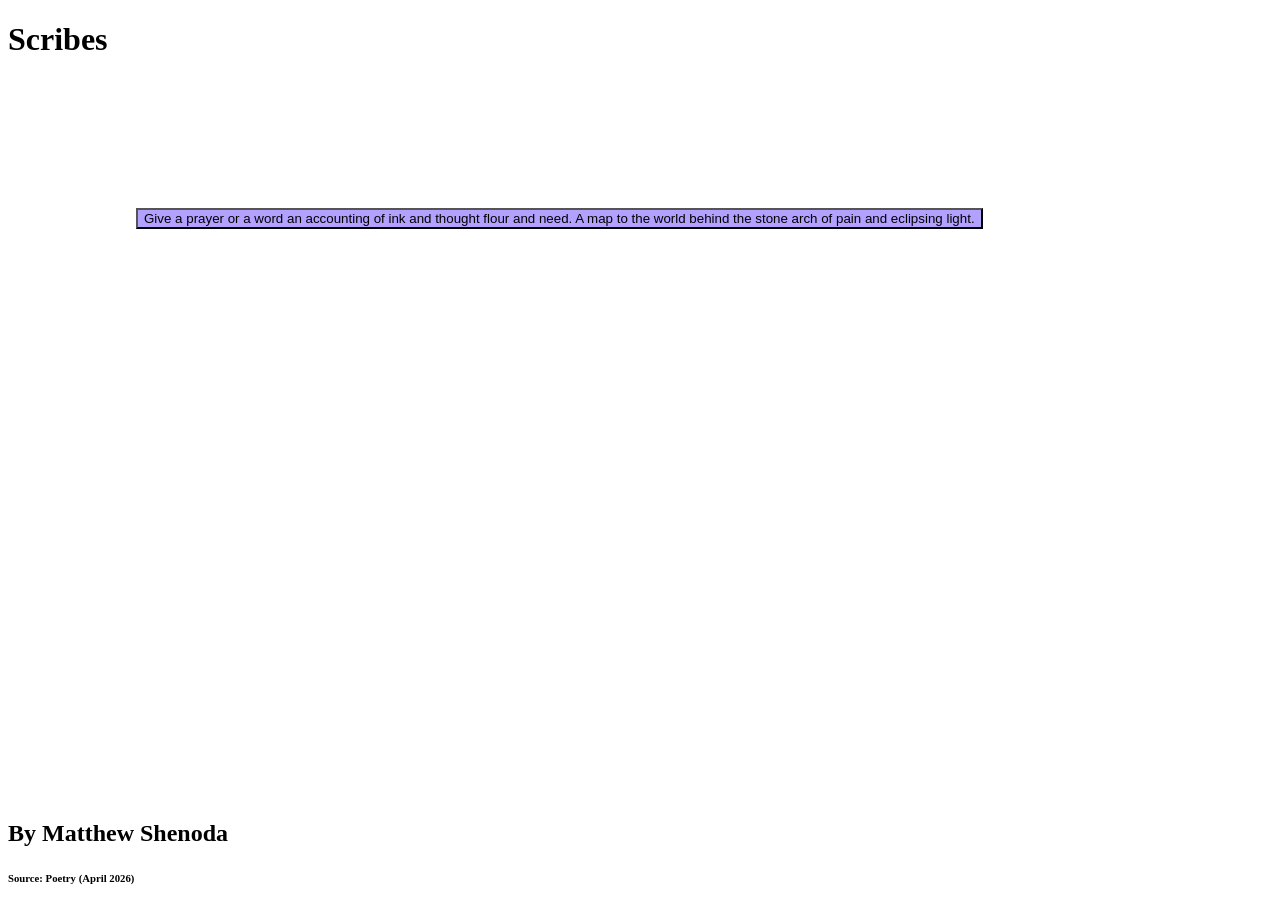
<file: WIP0.html>
<!DOCTYPE html>
<html lang="en">
<head>
<meta charset="UTF-8">
<meta name="viewport" content="width=device-width, initial-scale=1.0">
<title>Index</title>
<link rel="stylesheet" href="stylesheetWIP0.css"> <!-- Link to external CSS file if you have one-->
</head>
<body>
<h1> Scribes</h1>
<div class="container">
<button type="button" 
onclick="openNextButton('button2')" id="button1" >Give a prayer or a word 
an accounting of ink and thought
flour and need.
A map to the world behind the stone arch of pain
and eclipsing light.  </button>

<button type="button" class="hidden" id="button2" onclick="openNextButton('button3')">Whatever the plea, it is a labor.
To fill the sacks and deliver them to their maker,
to take a tally of the haves and wants.</button>
<button type="button" class="hidden" id="button3" onclick="openNextButton('button4')">
Some labors work to the aid of the whole, 
make a window of their strain.
Some, a vein repetition, 
a “diggers luck” 
that polishes a mirror. 
Whatever they have done and will do
I cannot make my sign
in any other way, 
than the way
of those before me.</button>
<button type="button" class="hidden" id="button4" onclick="document.getElementById('textArea5').classList.remove('hidden')">
It’s ritual and breath
protection and emulation
practice for the then, now, 
and what’s to come.

Time is a burst fruit, 
evident 
unable to be pieced together 
in a way that keeps hands clean.

</button>

<textarea id="textArea5" name="future" rows="4" cols="50" class="hidden" onClick="document.
getElementById('button1').classList.remove('hidden')">
You know something of this mess 
you who stitch together realm and circumstance 
and expect your suture to hold.
</textarea>
</div>

<h2> By Matthew Shenoda</h2>

<h6>Source: Poetry (April 2026)</h6>

<style></style>
<script src="jsWIP0.js"></script> 


</body>
</html>
</file>
<file: stylesheetWIP0.css>
.hidden {
  display: none;
}
.container {
position:relative; 
width: 100vw; 
height:80vh; 

}

 button:hover {
  background-color: rgb(180, 160, 255);
  cursor: pointer;
}
 
#button1{ 
    position:absolute; 
    left:10vw; 
    top:10vw; 
}
#button2{ 
    position:absolute; 
    left:30vw; 
    top:20vw; 
}
#button3{ 
    position:absolute; 
    left:60vw; 
    top:10vw; 
}
#button4{ 
    position:absolute; 
    left:70vw; 
    top:40vw; 
}
#textArea5{ 
    position:absolute; 
    left:70vw; 
    top:45vw; 
    width:20vw; 
}

@media only screen and (max-width: 600px) {
  .container {
    width: 100%;
    height: auto;
    display: flex; 
    flex-direction: column; 
    align-items: center;

  }
  #button1, #button2, #button3, #button4, #textArea5 {
    position: static;
    width: 100%;
    margin-top: 10px;
  }

  #button1{ 
    width:50%; 
    height:75px;
  } 
  #button2{ 
    width:50%; 
    height:75px;
  }

  #button3{ 
    width:50%; 
    height:130px;
  }
#button4{ 
    width:50%; 
    height:100px;
  }

  #textArea5{ 
    width:50%; 
    height:100px;
  }

}
</file>
